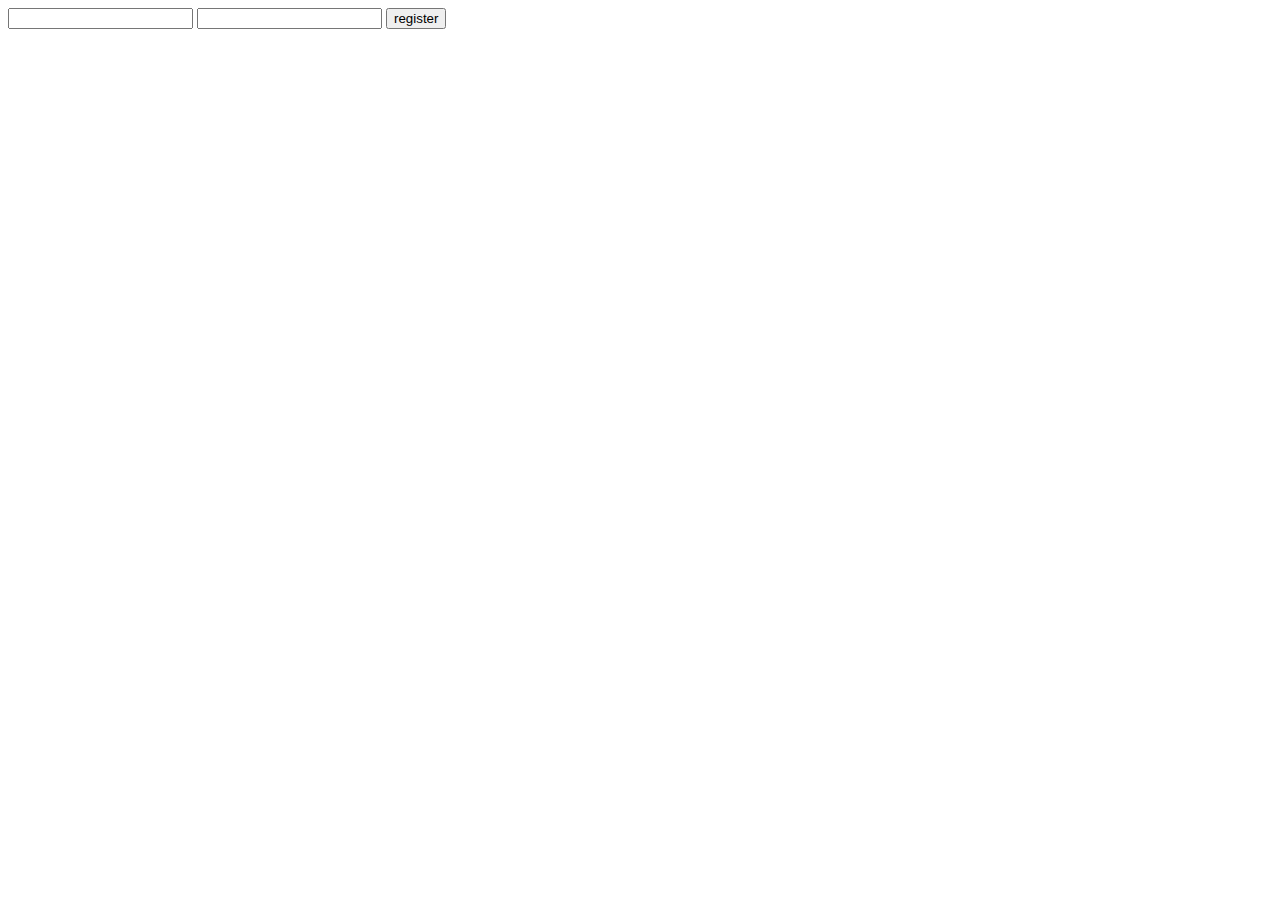
<file: registration_page/templates/registration_page/index.html>
<html>
  <head>

  </head>
  <body>
    <form action="register" method="post">
      <input type="text" name="U name"/>
      <input type="password" name="Passjjj"/>
      <input type="submit" value="register"/>
    </form>
  </body>
</html>
</file>
